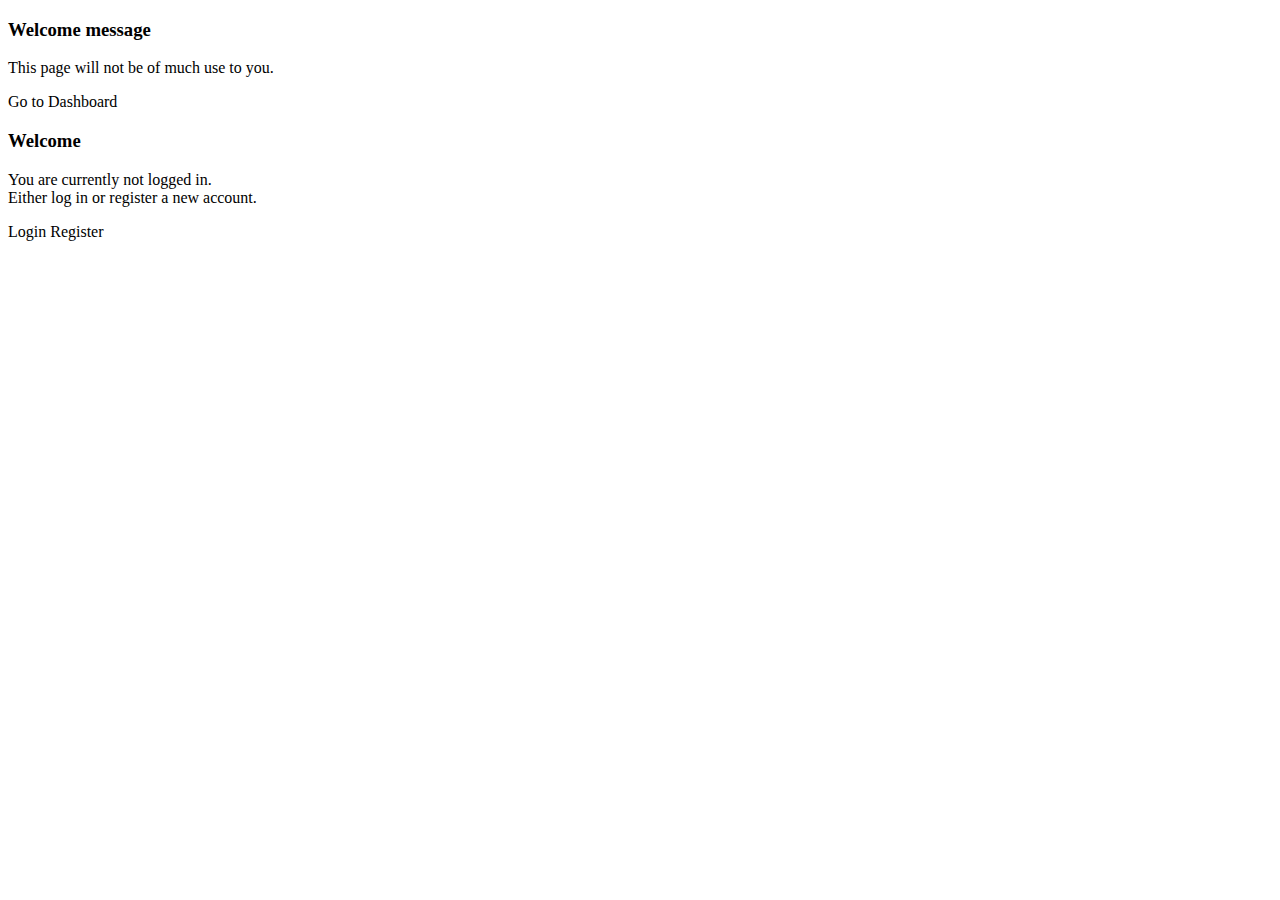
<file: src/main/resources/templates/index.html>
<!DOCTYPE html>
<html layout:decorate="~{/layout}">
<head>
    <title>Home</title>
</head>
<div layout:fragment="navbar">
    <div th:replace="~{fragments/navigation-fragment.html :: navbar (activeTab = home)}"></div>
<!--    <div sec:authorize="isAuthenticated()" th:replace="~{fragments/navigation-fragment.html :: navbar (activeTab = home)}"></div>-->
</div>
<body layout:fragment="content">
<!--<div sec:authorize="hasRole('USER')">Text visible to user.</div>-->
<!--<div sec:authorize="hasRole('ADMIN')">Text visible to admin.</div>-->
<div sec:authorize="isAuthenticated()">
    <h3 th:text="|Welcome ${#authentication.name}|">Welcome message</h3>
    <p>This page will not be of much use to you.</p>
    <a th:href="@{/dashboard}">Go to Dashboard</a>
</div>
<div class="" sec:authorize="isAnonymous()">
    <h3>Welcome</h3>
    <p>You are currently not logged in. <br />
    Either log in or register a new account.</p>
    <a class="btn btn-primary" th:href="@{/login}">Login</a>
    <a class="btn btn-primary" th:href="@{/register}">Register</a>
</div>
</body>
</html>
</file>
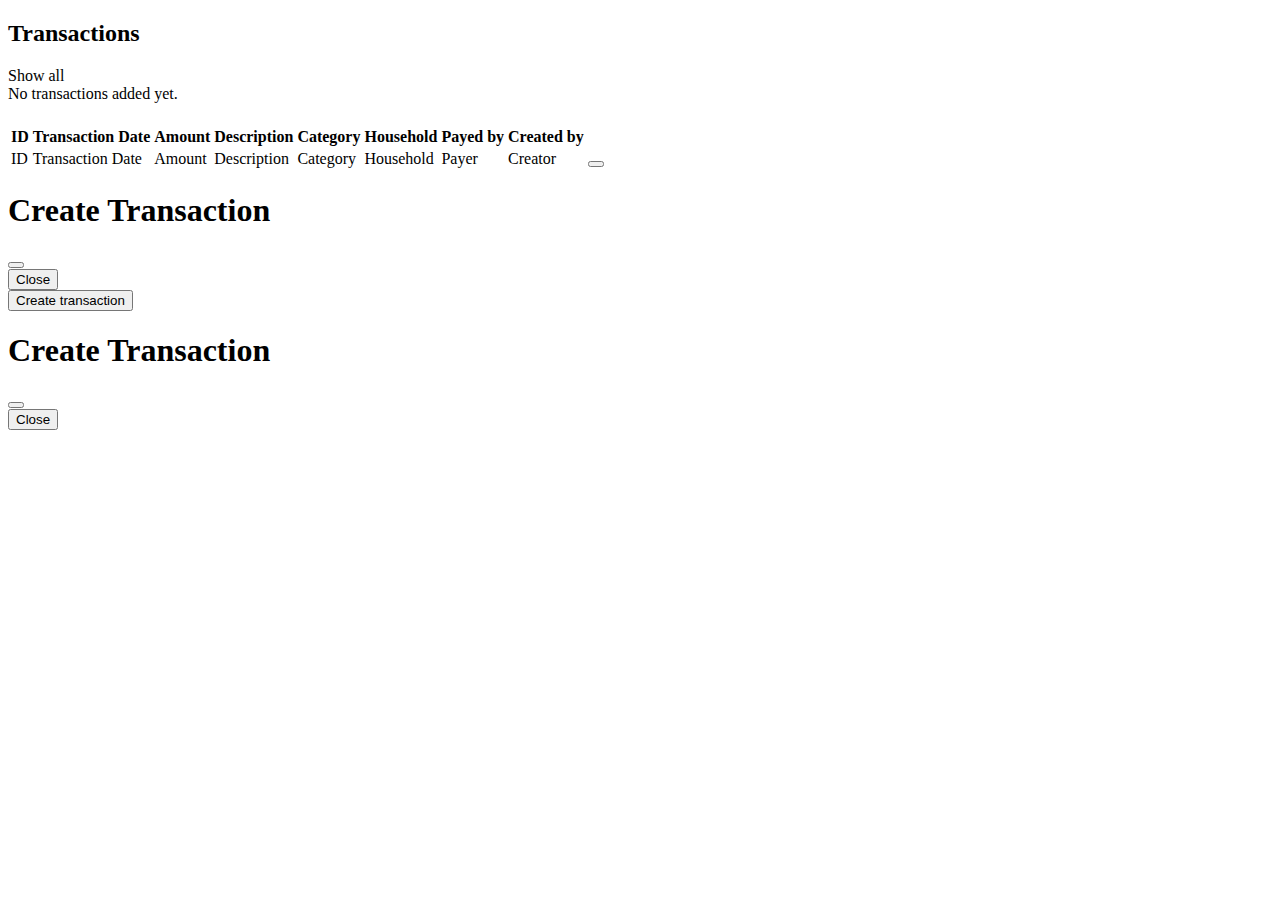
<file: src/main/resources/templates/dashboard.html>
<!DOCTYPE html>
<html layout:decorate="~{/layout}">
<head>
    <title>Dashboard</title>
</head>
<div layout:fragment="navbar">
    <div th:replace="~{fragments/navigation-fragment.html :: navbar (activeTab = dashboard)}"></div>
</div>
<body layout:fragment="content">
<h2>Transactions</h2>
<!--Only visible on small screens: -->
<div class="row" th:if="${selectedHouseholdId != null && !selectedHouseholdId.isEmpty()}">
    <div class="col-12">
        <p th:text="|Only showing transactions for household with id ${selectedHouseholdId}|"></p>
    </div>
    <div class="col12">
        <a th:href="@{/dashboard}">Show all</a>
    </div>
</div>
<div class="d-inline d-md-none">
    <div th:if="${transactions.isEmpty()}" class="mb-3">
        <div class="text-muted">No transactions added yet.</div>
    </div>
    <div class="card mb-2 mt-2" th:each="transaction: ${transactions}"
         th:style="|--bs-card-border-color: ${transaction.category.getCssColor()}|">
        <!--        <h5 class="card-header" th:text="${transaction.category.description}"></h5>-->
        <div class="card-body">
            <div class="row g-3">
                <div class="col-1">
                    <i th:class="${transaction.category.icon.cssClass}"
                       th:style="|color: ${transaction.category.getCssColor()}|"></i>
                </div>
                <div class="col-8">
                    <h5 class="card-title" th:text="${transaction.category.description}"></h5>
                    <p class="card-text fst-italic" th:text="${transaction.description}"></p>
                </div>
                <div class="col-3 text-end">
                    <p class="card-title" th:text="${transaction.getFormattedAmount()}"></p>
                </div>
            </div>
            <a class="stretched-link hidden"
               th:href="@{/dashboard?editTransactionId={id}(id = ${transaction.id})}">
            </a>
        </div>
        <div class="card-footer text-muted">
            <div class="row">
                <div class="col-6 text-start"
                     th:text="${#temporals.format(transaction.transactionDate, 'dd.MM.yy')}"></div>
                <div class="col-6 text-end" th:text="|Payed by ${transaction.payer.name}|"></div>
            </div>
        </div>
    </div>
</div>
<!--Only visible on large screens: -->
<div class="d-none d-lg-inline">
    <table class="table table-striped" id="transactions">
        <!--    <caption>Transactions</caption>-->
        <thead>
        <tr>
            <th scope="col">ID</th>
            <th scope="col">Transaction Date</th>
            <th scope="col">Amount</th>
            <th scope="col">Description</th>
            <th scope="col">Category</th>
            <th scope="col">Household</th>
            <th scope="col">Payed by</th>
            <th scope="col">Created by</th>
            <th scope="col" data-dt-order="disable"></th>
        </tr>
        </thead>
        <tbody class="table-group-divider">
        <tr th:each="transaction: ${transactions}">
            <td th:text="${transaction.id}">ID</td>
            <td th:text="${#temporals.format(transaction.transactionDate, 'dd.MM.yy')}">Transaction Date</td>
            <td th:text="${transaction.getFormattedAmount()}">Amount</td>
            <td th:text="${transaction.description}">Description</td>
            <td th:text="${transaction.category.description}">Category</td>
            <td th:text="${transaction.household.name}">Household</td>
            <td th:text="${transaction.payer.name}">Payer</td>
            <td th:text="${transaction.owner.name}">Creator</td>
            <td>
                <div class="row">
                    <a class="col-auto btn btn-primary btn-sm"
                       th:href="@{/dashboard?editTransactionId={id}(id = ${transaction.id})}">
                        <i class="fa-solid fa-pen"></i>
                    </a>
                    <form class="col-auto" th:action="@{/dashboard/delete/{id}(id = ${transaction.id})}" method="POST">
                        <button type="submit" class="btn btn-danger btn-sm"><i class="fa-solid fa-trash"></i></button>
                    </form>
                </div>
            </td>
        </tr>
        </tbody>
    </table>
</div>

<div class="modal fade" id="newTransactionModal" tabindex="-1" aria-labelledby="createTransactionModalLabel"
     th:aria-hidden="${#fields.hasErrors('${newTransaction.*}') ? 'true' : 'false'}">
    <div class="modal-dialog modal-dialog-centered modal-dialog-scrollable">
        <div class="modal-content">
            <div class="modal-header">
                <h1 class="modal-title fs-5" id="createTransactionModalLabel">Create Transaction</h1>
                <button type="button" class="btn-close" data-bs-dismiss="modal" aria-label="Close"></button>
            </div>
            <div class="modal-body">
                <div th:replace="~{fragments/create-transaction-fragment.html :: newTransactionForm (newTransaction = ${newTransaction}, categories = ${categories}, households = ${households}, possiblePayers = ${possiblePayers})}"></div>
            </div>
            <div class="modal-footer">
                <button type="button" class="btn btn-secondary" data-bs-dismiss="modal">Close</button>
                <label th:replace="~{fragments/create-transaction-fragment.html :: newTransactionFormSubmitButton}"></label>
                <!--                <button type="submit" class="btn btn-primary">Create</button>-->
            </div>
        </div>
    </div>
</div>
<button type="button" class="btn btn-primary" data-bs-toggle="modal" data-bs-target="#newTransactionModal">Create
    transaction
</button>

<div th:if="${editTransaction != null}" class="modal fade" id="editTransaction" tabindex="-1"
     th:aria-labelledby="editTransactionLabel" aria-hidden="false">
    <div class="modal-dialog modal-dialog-centered modal-dialog-scrollable">
        <div class="modal-content">
            <div class="modal-header">
                <h1 class="modal-title fs-5" th:id="editTransactionLabel">Create Transaction</h1>
                <button type="button" class="btn-close" data-bs-dismiss="modal" aria-label="Close"></button>
            </div>
            <div class="modal-body">
                <div th:replace="~{fragments/edit-transaction-fragment.html :: editTransactionForm (editTransaction = ${editTransaction}, categories = ${categories}, households = ${households}, possiblePayers = ${possiblePayers})}"></div>
            </div>
            <div class="modal-footer">
                <button type="button" class="btn btn-secondary" data-bs-dismiss="modal">Close</button>
                <label th:replace="~{fragments/edit-transaction-fragment.html :: editTransactionFormSubmitButton}"></label>
                <!--                <button type="submit" class="btn btn-primary">Create</button>-->
            </div>
        </div>
    </div>
</div>


<script type="text/javascript" th:inline="javascript">
    $(document).ready(function () {
        if ([[${#fields.hasErrors('${newTransaction.*}')}]]) $('#newTransactionModal').modal('show');
            if ([[${editTransaction != null}]]) $('#editTransaction').modal('show');
        DataTable.type('date', 'className', ' ');
        let table = new DataTable("#transactions", {
            fixedHeader: true,
            order: [[1, 'dec'],],
            columnDefs: [{
                target: 0,
                visible: false,
                searchable: false
            }]
        });
        let dts = document.querySelectorAll('.date-picker');
        dts.forEach(function (dt) {
            let d = new DateTime(dt, {
                format: 'DD/MM/YYYY',
                buttons: {
                    today: true
                },
                maxDate: '[[${#temporals.format(timestamp.plusDays(1), "yyyy-MM-dd")}]]',
            });
        });
        let modals = document.querySelectorAll('.modal');
        modals.forEach(function (modal) {
            let firstInput = modal.querySelector('input');
            modal.addEventListener('shown.bs.modal', () => {
                firstInput.focus();
                firstInput.select();
            });
        });

        // $('#transactions').on( 'click', 'tbody tr', function () {
        //     tId = table.row( this ).data()[0];
        //     console.log("Showing modal " + tId + ".");
        //     // $('#editTransaction' + tId + 'Modal').modal('show');
        // });
    });
</script>

</body>
</html>
</file>
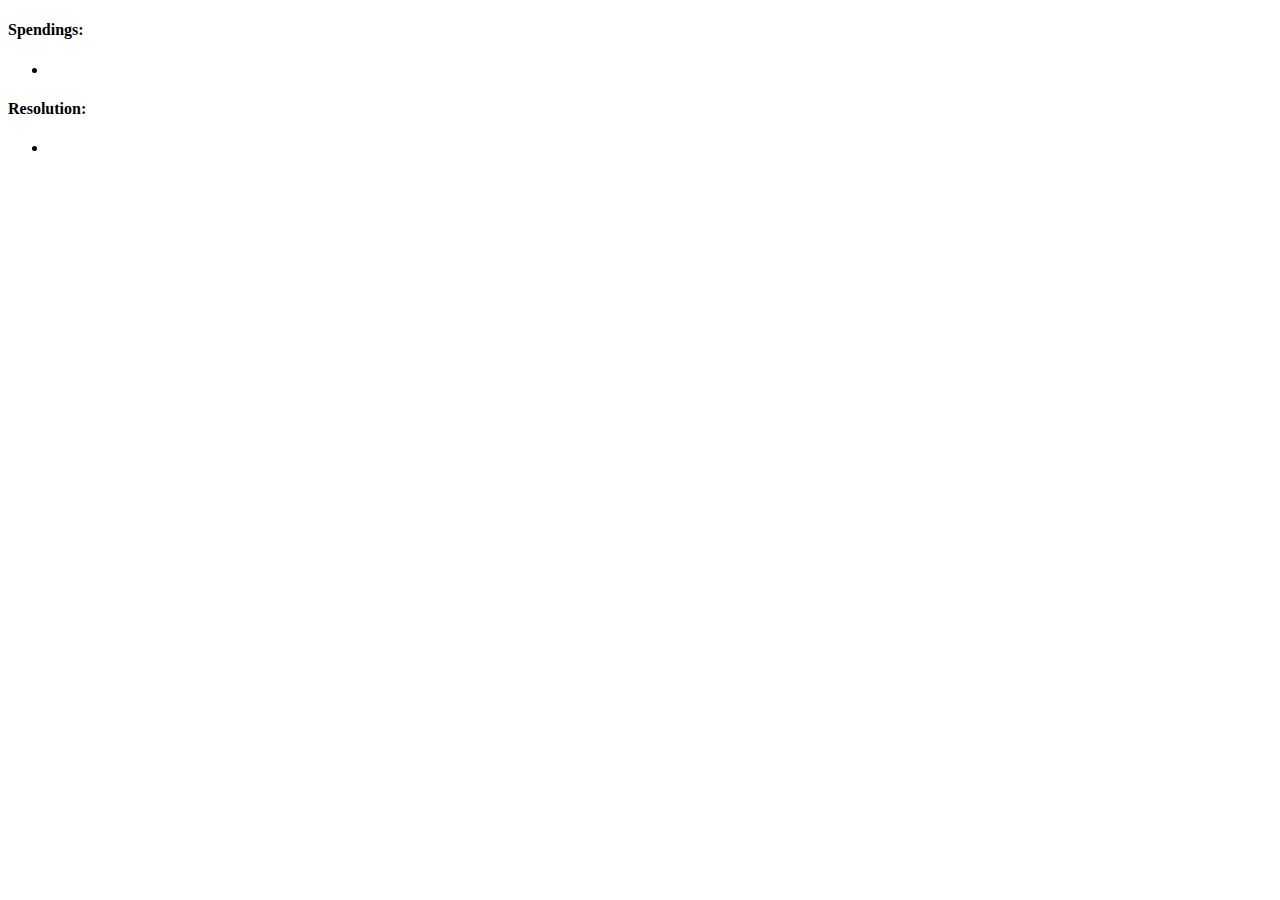
<file: src/main/resources/templates/debt-split.html>
<!DOCTYPE html>
<html layout:decorate="~{/layout}">
<head>
    <title th:text="${household.name}"></title>
    <link rel="stylesheet" th:href="@{/css/generated/custom-choices.css}">
    <!--    <link-->
    <!--            href="https://cdn.jsdelivr.net/npm/choices.js/public/assets/styles/choices.min.css"-->
    <!--            rel="stylesheet"-->
    <!--    />-->
</head>
<div layout:fragment="navbar">
    <div th:replace="~{fragments/navigation-fragment.html :: navbar (activeTab = household)}"></div>
</div>
<body layout:fragment="content">

<h3 th:text="|Debt Split for ${household.name}|"></h3>

<p th:text="|A total of ${#numbers.formatDecimal(totalSpendings / 100.0, 0, 'POINT', 2, 'COMMA')}€ was spent through ${transactionAmount} transactions in the given timeframe.|"></p>

<h4>Spendings:</h4>
<ul>
    <li th:each="spending : ${userSpendings.entrySet()}" th:text="|${spending.getKey().name} spent ${#numbers.formatDecimal(spending.getValue() / 100.0, 0, 'POINT', 2, 'COMMA')}€|"></li>
</ul>

<h4>Resolution:</h4>
<ul>
    <li th:each="debt : ${debts}" th:text="|${debt.debtor.name} owes ${debt.creditor.name} ${#numbers.formatDecimal(debt.amount / 100.0, 0, 'POINT', 2, 'COMMA')}€|"></li>
</ul>

</body>
</html>
</file>
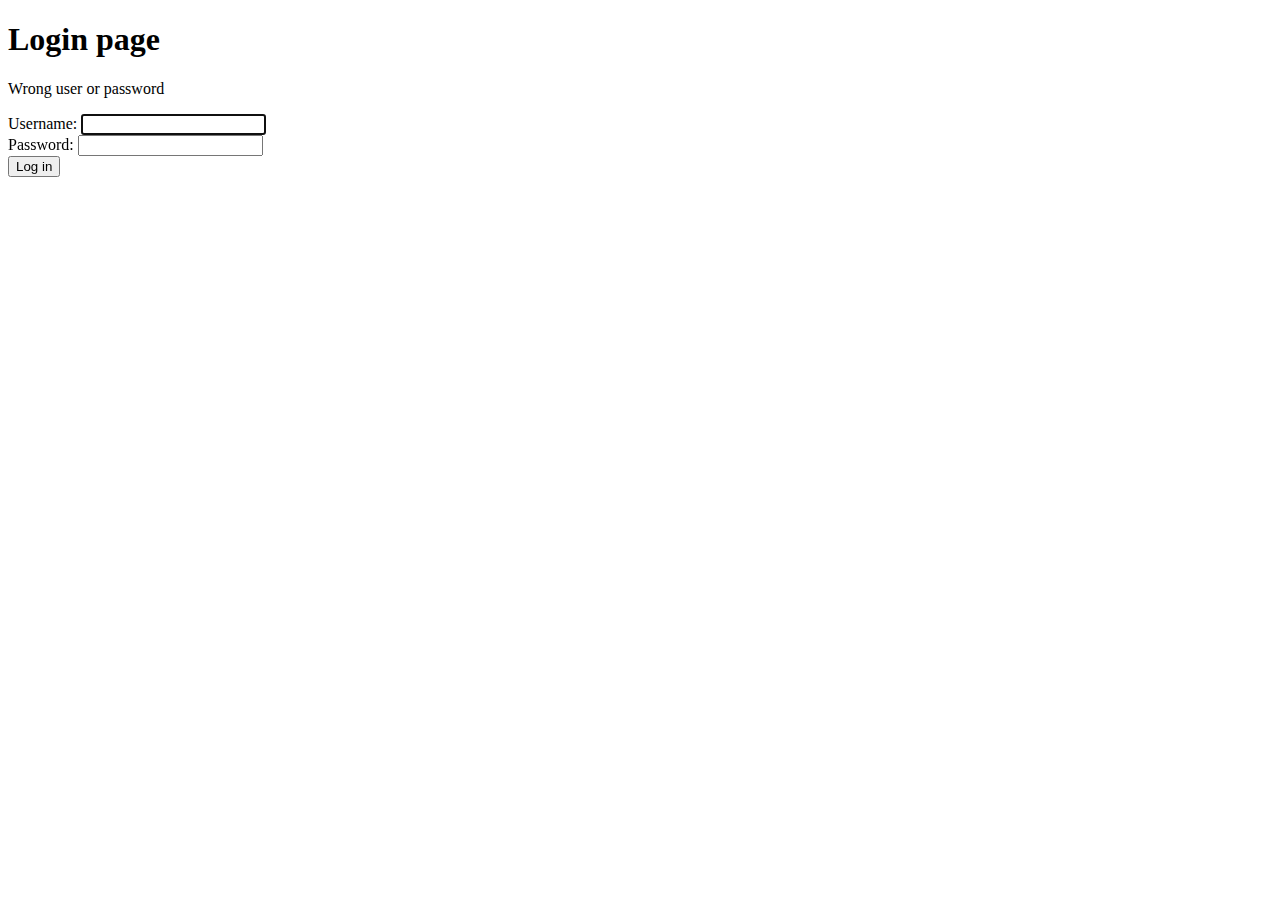
<file: src/main/resources/templates/login-bad.html>
<!DOCTYPE html>
<html xmlns:th="http://www.thymeleaf.org" lang="en">
<head>
    <title>Login page</title>
</head>
<body>
<h1>Login page</h1>
<p th:if="${loginError}" class="error">Wrong user or password</p>
<form th:action="@{/login}" method="post">
    <label for="username">Username</label>:
    <input type="text" id="username" name="username" autofocus="autofocus" /> <br />
    <label for="password">Password</label>:
    <input type="password" id="password" name="password" /> <br />
    <input type="submit" value="Log in" />
</form>
</body>
</html>
</file>
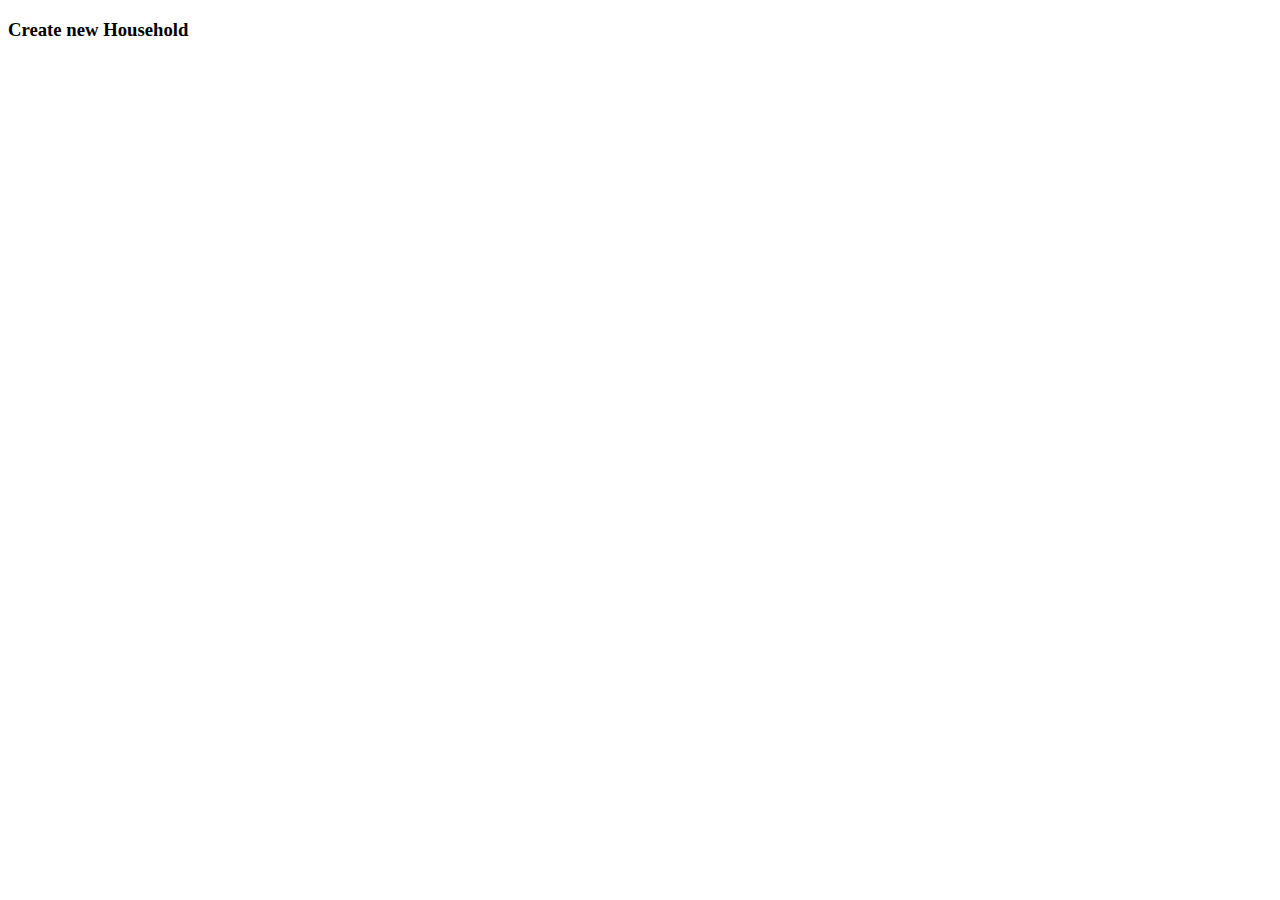
<file: src/main/resources/templates/new-household.html>
<!DOCTYPE html>
<html layout:decorate="~{/layout}">
<head>
    <title>New Household</title>

</head>
<div layout:fragment="navbar">
    <div th:replace="~{fragments/navigation-fragment.html :: navbar (activeTab = household)}"></div>
</div>
<body layout:fragment="content">


<h3>Create new Household</h3>
<div th:replace="~{fragments/create-household-fragment.html :: newHouseholdForm (newHousehold = ${newHousehold}, possibleParticipants = ${possibleParticipants}, isModal = false)}"></div>

</body>
</html>
</file>
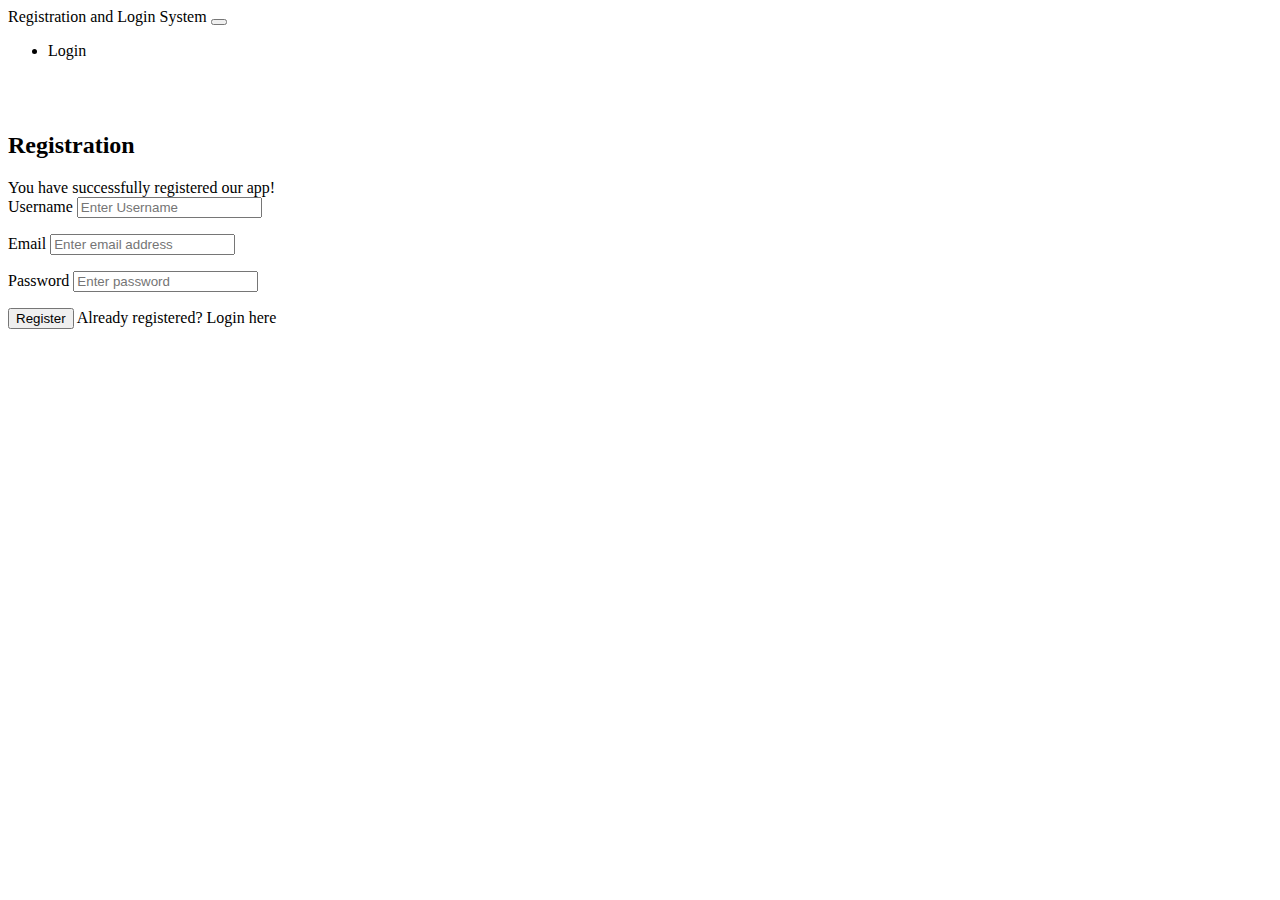
<file: src/main/resources/templates/register.html>
<!DOCTYPE html>
<html layout:decorate="~{/layout}">
<head>
    <title>Register</title>
</head>
<body layout:fragment="content">
<nav class="navbar navbar-expand-lg navbar-dark bg-dark">
    <div class="container-fluid">
        <a class="navbar-brand" th:href="@{/index}">Registration and Login System</a>
        <button aria-controls="navbarSupportedContent" aria-expanded="false" aria-label="Toggle navigation" class="navbar-toggler"
                data-bs-target="#navbarSupportedContent" data-bs-toggle="collapse" type="button">
            <span class="navbar-toggler-icon"></span>
        </button>
        <div class="collapse navbar-collapse" id="navbarSupportedContent">
            <ul class="navbar-nav me-auto mb-2 mb-lg-0">
                <li class="nav-item">
                    <a aria-current="page" class="nav-link active" th:href="@{/login}">Login</a>
                </li>
            </ul>
        </div>
    </div>
</nav>
<br /> <br />
<div class="container">
    <div class="row col-md-8 offset-md-2">
        <div class="card">
            <div class="card-header">
                <h2 class="text-center">Registration</h2>
            </div>
            <div th:if="${param.success}">
                <div class="alert alert-info">
                    You have successfully registered our app!
                </div>
            </div>
            <div class="card-body">
                <form method="post" role="form" th:action="@{/register}" th:object="${user}">
                    <div class="form-group mb-3">
                        <label class="form-label" for="username">Username</label>
                        <input
                                class="form-control"
                                id="username"
                                name="username"
                                placeholder="Enter Username"
                                th:field="*{name}"
                                type="text"
                        />
                        <p class="text-danger" th:errors="*{name}"
                           th:if="${#fields.hasErrors('name')}"></p>
                    </div>

                    <div class="form-group mb-3">
                        <label class="form-label" for="email">Email</label>
                        <input
                                class="form-control"
                                id="email"
                                name="email"
                                placeholder="Enter email address"
                                th:field="*{email}"
                                type="email"
                        />
                        <p class="text-danger" th:errors="*{email}"
                           th:if="${#fields.hasErrors('email')}"></p>
                    </div>

                    <div class="form-group mb-3">
                        <label class="form-label" for="password">Password</label>
                        <input
                                class="form-control"
                                id="password"
                                name="password"
                                placeholder="Enter password"
                                th:field="*{password}"
                                type="password"
                        />
                        <p class="text-danger" th:errors="*{password}"
                           th:if="${#fields.hasErrors('password')}"></p>
                    </div>
                    <div class="form-group">
                        <button class="btn btn-primary" type="submit">Register</button>
                        <span>Already registered? <a th:href="@{/login}">Login here</a></span>
                    </div>
                </form>
            </div>
        </div>
    </div>
</div>
</body>
</html>
</file>
